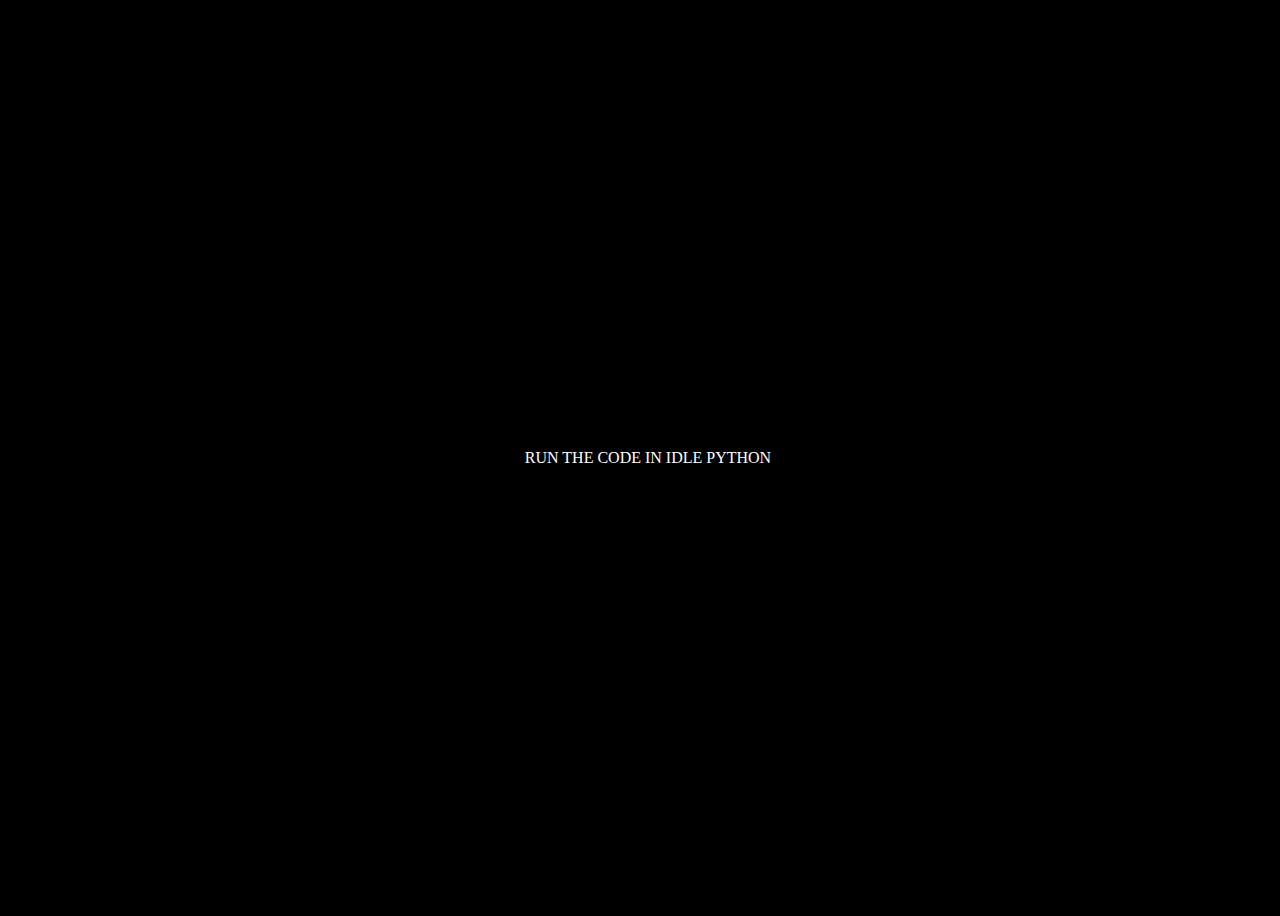
<file: DATA/PROJECTS/CALCULATOR-USING-PYHON.html>
<html>
    <head>
        <title>error</title>
        <style>
            body{
                display: flex;
                justify-content: center;
                align-items: center;
                width: 100vw;
                height: 100vh;
            }
        </style>
    </head>
    <body bgcolor="black">
        <p style="font-size: 100%;color: white;">RUN THE CODE IN IDLE PYTHON</p>
    </body>
</html>
</file>
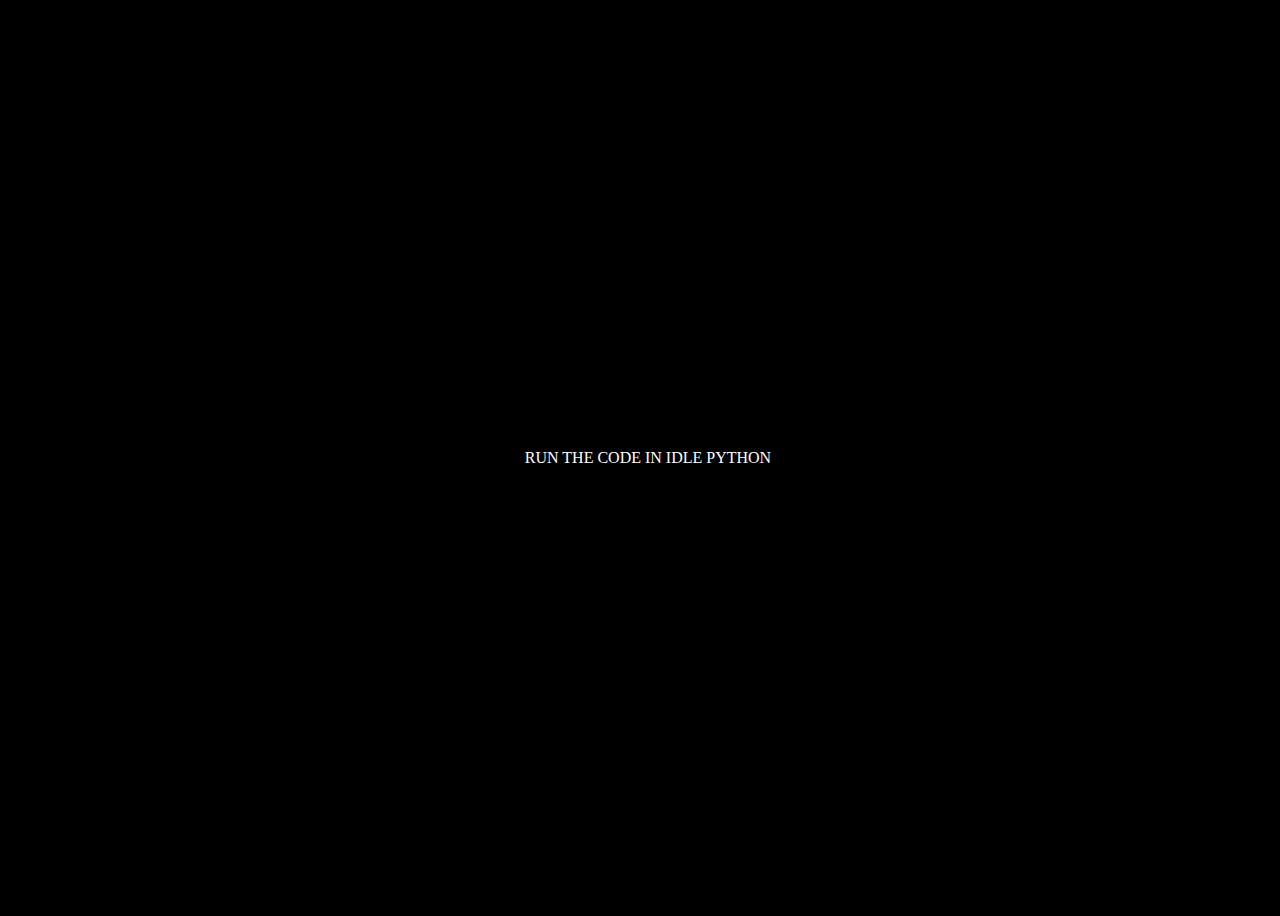
<file: DATA/PROJECTS/calculator-using-python.html>
<html>
    <head>
        <title>error</title>
        <style>
            body{
                display: flex;
                justify-content: center;
                align-items: center;
                width: 100vw;
                height: 100vh;
            }
        </style>
    </head>
    <body bgcolor="black">
        <p style="font-size: 100%;color: white;">RUN THE CODE IN IDLE PYTHON</p>
    </body>
</html>
</file>
